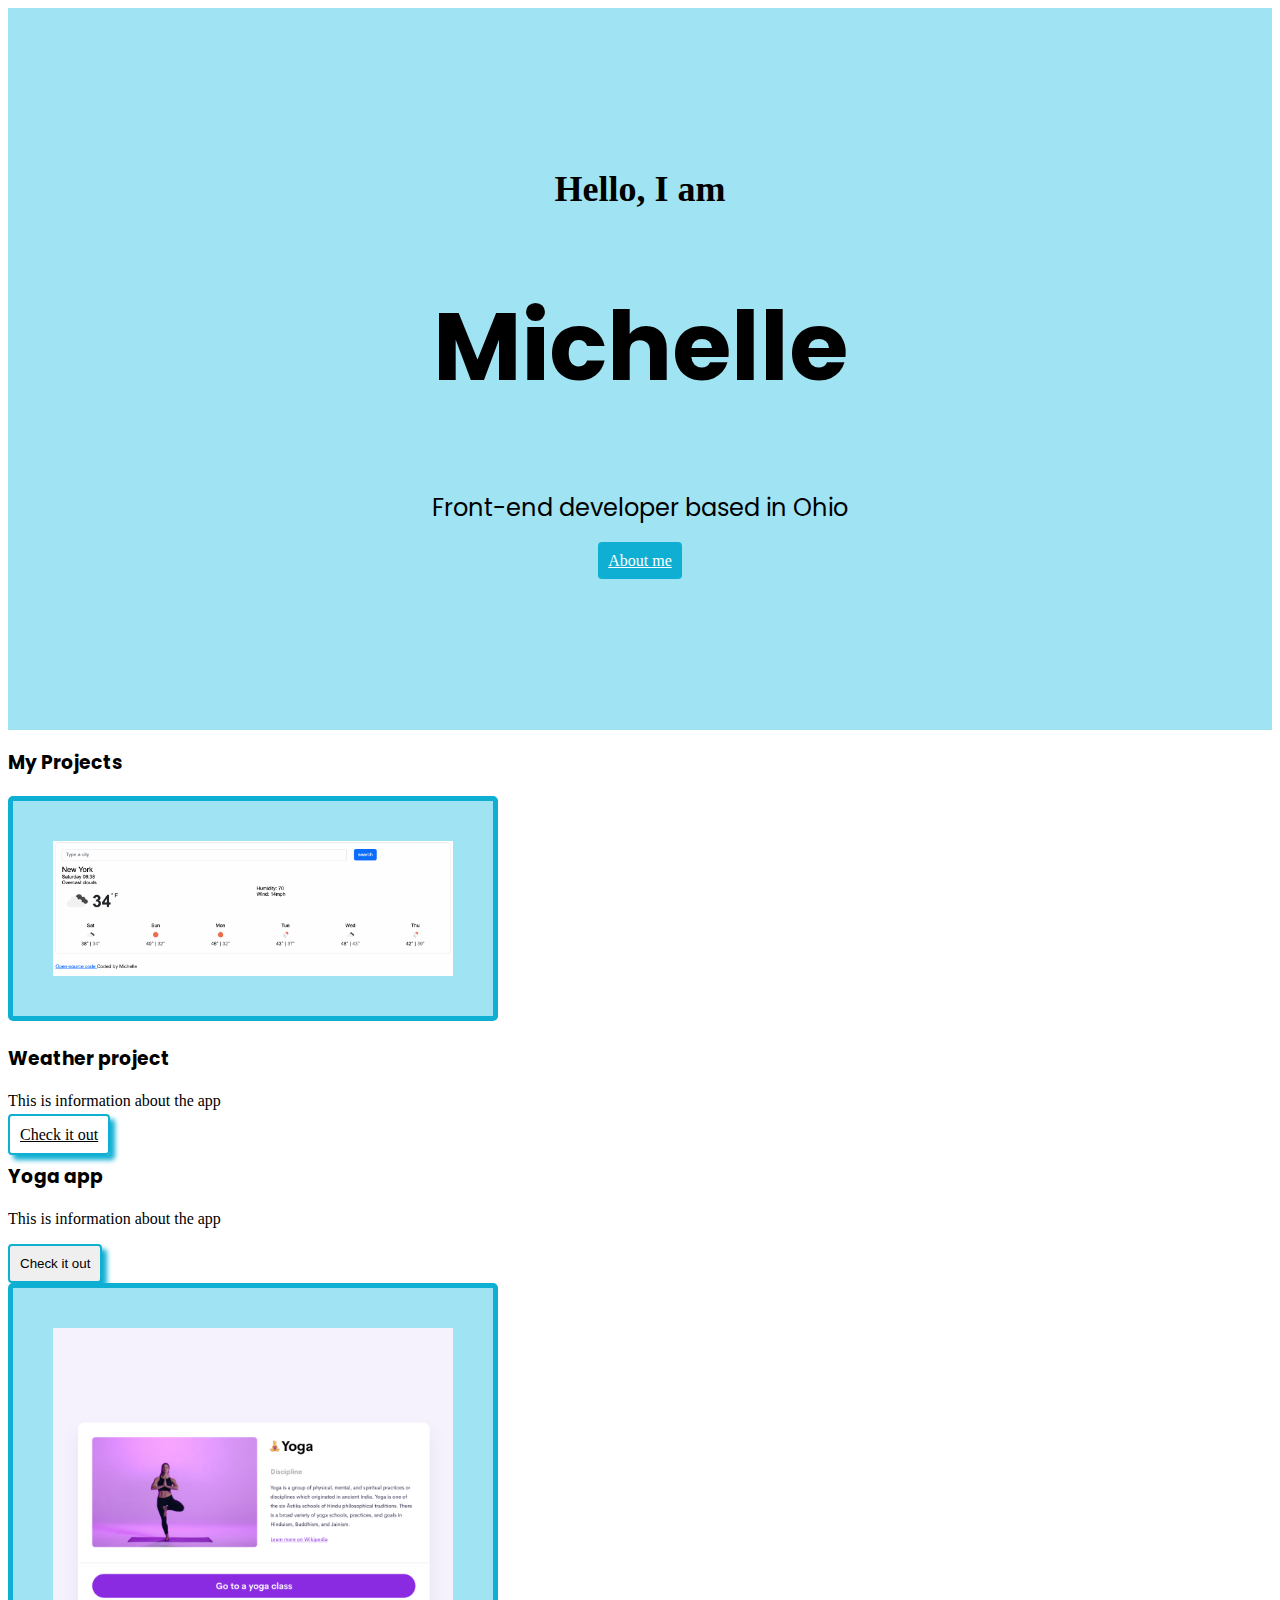
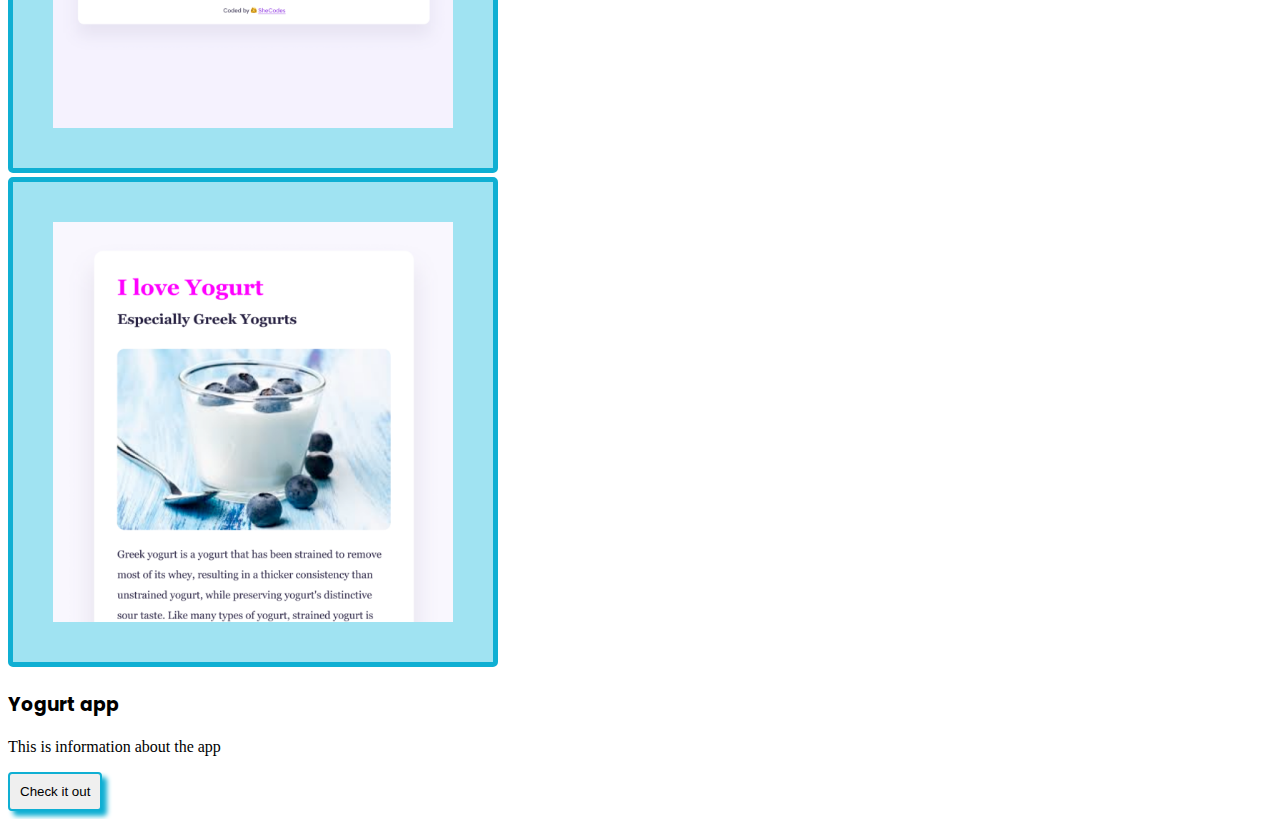
<file: index.html>
<!DOCTYPE html>
<html lang="en">
<head>
    <meta charset="UTF-8">
    <meta http-equiv="X-UA-Compatible" content="IE=edge">
    <meta name="viewport" content="width=device-width, initial-scale=1.0">
   
    <link href="https://cdn.jsdelivr.net/npm/bootstrap@5.3.0-alpha1/dist/css/bootstrap.min.css" rel="stylesheet" integrity="sha384-GLhlTQ8iRABdZLl6O3oVMWSktQOp6b7In1Zl3/Jr59b6EGGoI1aFkw7cmDA6j6gD" crossorigin="anonymous"> <link rel="stylesheet" href="styles/portfolio.css">
    <link rel="preconnect" href="https://fonts.googleapis.com">
<link rel="preconnect" href="https://fonts.gstatic.com" crossorigin>
<link href="https://fonts.googleapis.com/css2?family=Playfair+Display:wght@700&family=Poppins:wght@500;700&display=swap" rel="stylesheet">
<script src="https://cdn.jsdelivr.net/npm/bootstrap@5.3.0-alpha1/dist/js/bootstrap.bundle.min.js" integrity="sha384-w76AqPfDkMBDXo30jS1Sgez6pr3x5MlQ1ZAGC+nuZB+EYdgRZgiwxhTBTkF7CXvN" crossorigin="anonymous"></script>
    <title>Document</title>
</head>
<body>
    <div class="hero">
        <p>Hello, I am</p>
        <h1>Michelle</h1>
        <h2 class="mb-5">Front-end developer based in Ohio</h2>
        <div> 
            <a href="about.html" class="btn btn-branding">About me</a>
        </div>
    </div>
    <h3 class="text-center m-5">My Projects</h3>
    <div class="container">
        <div class="row mb-5">
          <div class="col-md-6">
            <img src="images/weatherApp.png" class="img-fluid" width="400px" />
          </div>
          <div class="col-md-6">
            <h3 class="mb-3">Weather project</h3>
            <p>This is information about the app</p>
            <a href="https://regal-fudge-9cc6c4.netlify.app" class="btn btn-branding-outline">Check it out</a>
          </div>
        </div>
      </div>
      <div class="container">
        <div class="row mb-5">
            <div class="col-md-6">
                <h3 class="mb-3">Yoga app</h3>
                <p>This is information about the app</p>
                <button type="button" class="btn btn-branding-outline p-3">Check it out</button>
            </div>
            <div class="col-md-6">
              <img src="images/yoga.png" class="img-fluid" width="400px" />
            </div>
        </div>
      </div>
      <div class="container">
        <div class="row mb-5">
          <div class="col-md-6">
            <img src="images/yogurt.png" class="img-fluid" width="400px" />
          </div>
          <div class="col-md-6">
            <h3 class="mb-3">Yogurt app</h3>
            <p>This is information about the app</p>
            <button type="button" class="btn btn-branding-outline p-3">Check it out</button>
          </div>
        </div>
      </div>
</body>
</html>
</file>
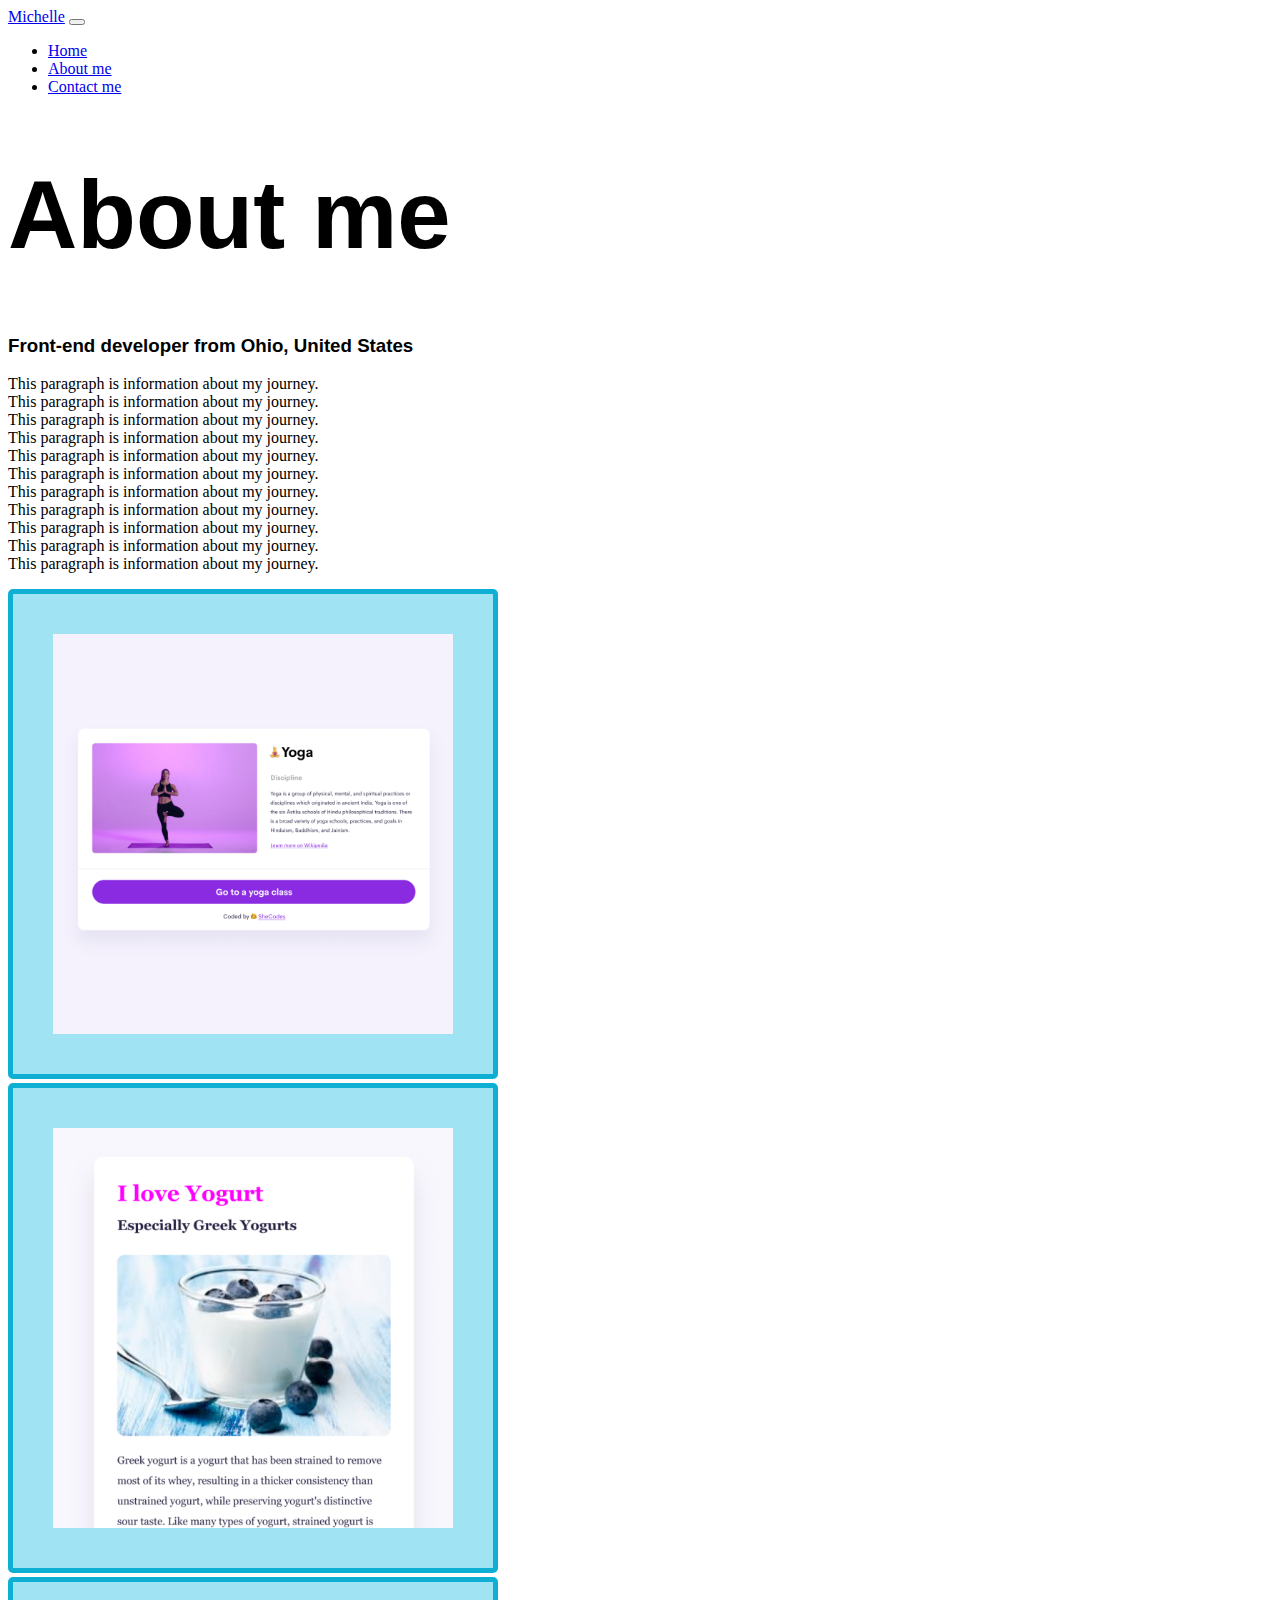
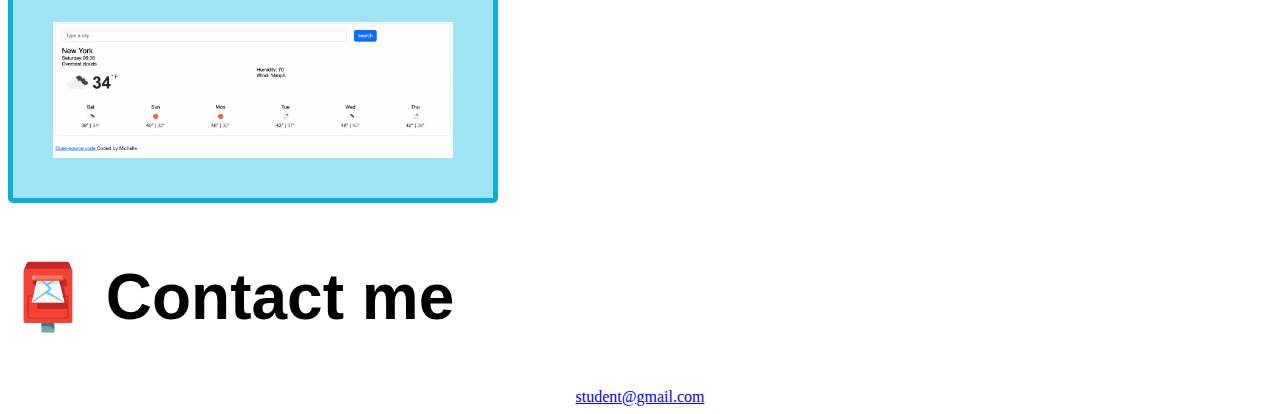
<file: about.html>
<!DOCTYPE html>
<html lang="en">
  <head>
    <meta charset="UTF-8" />
    <meta http-equiv="X-UA-Compatible" content="IE=edge" />
    <meta name="viewport" content="width=device-width, initial-scale=1.0" />
    <link rel="stylesheet" href="styles/portfolio.css" />
    <link
      href="https://cdn.jsdelivr.net/npm/bootstrap@5.3.0-alpha1/dist/css/bootstrap.min.css"
      rel="stylesheet"
      integrity="sha384-GLhlTQ8iRABdZLl6O3oVMWSktQOp6b7In1Zl3/Jr59b6EGGoI1aFkw7cmDA6j6gD"
      crossorigin="anonymous"
    />
    <title>About me</title>
  </head>
  <body>
    <nav class="navbar navbar-expand-lg bg-body-tertiary">
      <div class="container-fluid">
        <a class="navbar-brand" href="index.html" title="portfolio home">Michelle</a>
        <button
          class="navbar-toggler"
          type="button"
          data-bs-toggle="collapse"
          data-bs-target="#navbarNav"
          aria-controls="navbarNav"
          aria-expanded="false"
          aria-label="Toggle navigation"
        >
          <span class="navbar-toggler-icon"></span>
        </button>
        <div class="collapse navbar-collapse" id="navbarNav">
          <ul class="navbar-nav">
            <li class="nav-item">
              <a class="nav-link" href="index.html" title="portfolio home">Home</a>
            </li>
            <li class="nav-item">
              <a class="nav-link" href="about.html" title="portfolio about">About me</a>
            </li>
            <li class="nav-item">
              <a class="nav-link" href="about.html#contact" class="contact-link" title="portfolio contact">Contact me</a>
            </li>
          </ul>
        </div>
      </div>
    </nav>
    <h1 class="text-center">About me</h1>
    <h3 class="text-center">Front-end developer from Ohio, United States</h3>
    <div class="text-center">
      <p>
        This paragraph is information about my journey.
        <br />
        This paragraph is information about my journey. <br />
        This paragraph is information about my journey.<br />
        This paragraph is information about my journey.<br />
        This paragraph is information about my journey.<br />
        This paragraph is information about my journey.<br />
        This paragraph is information about my journey.
        <br />
        This paragraph is information about my journey.<br />
        This paragraph is information about my journey.<br />
        This paragraph is information about my journey.<br />
        This paragraph is information about my journey.
    </p>
</div class="project-imgs">
    <div class="container">
      <div class="col">
        <div class="row">
          <div class="col-sm-4">
            <img src="images/yoga.png" class="img-fluid" width="400px" />
          </div>
          <div class="col-sm-4">
            <img src="images/yogurt.png" class="img-fluid" width="400px" />
          </div>
          <div class="col-sm-4">
            <img
              id="weather-img"
              src="images/weatherApp.png"
              class="img-fluid"
              width="400px"
            />
          </div>
        </div>
      </div>
    </div>
    <div id="contact" class="mt-5">
      <h2 class="text-center">📮 Contact me</h2>
      <a href="#" class="email-link"> student@gmail.com </a>
    </div>
  </body>
</html>
</file>
<file: styles/portfolio.css>
:root {--branding-color: #0fafd3;
--background-color: #a0e3f2;}


h1, h2, h3 {font-family: "Poppins", sans-serif;}

.hero {
    background: var(--background-color);
    text-align: center;
    padding: 160px 20px;
}

.hero p {
    
    font-size: 36px;
    font-weight: bold;
    margin: 0;
}

.hero h2 {
    font-family: "Poppins", sans-serif;
    font-weight: normal;
    font-size: 24px;
    line-height: 2;
}

h1 {font-size: 96px;}

h2 {font-size:64px;}

p {
font-weight: normal;
font-size: 16px;
}

.btn-branding {
    background-color: var(--branding-color);
    color: white;
    border-radius: 4px;
    padding: 10px 10px;
}

.btn-branding-outline {
    border-radius: 4px;
    padding: 10px 10px;
    color: black;
    border: 2px solid var(--branding-color); 
    box-shadow: 5px 5px 5px var(--branding-color)
}

.port-projects {
    margin: 20px;
}

img {
    border: 5px solid var(--branding-color);
    padding: 40px;
    background-color: var(--background-color);
    border-radius: 5px;
}

@media (max-width:700px) {
    h1 {
       font-size: 60px; 
    }

    .hero {
        padding:50px 20px;
    }
}

.project-imgs {border: 1px solid var(branding-color);}

.email-link {display: block;
margin: auto;
text-align: center;}
</file>
